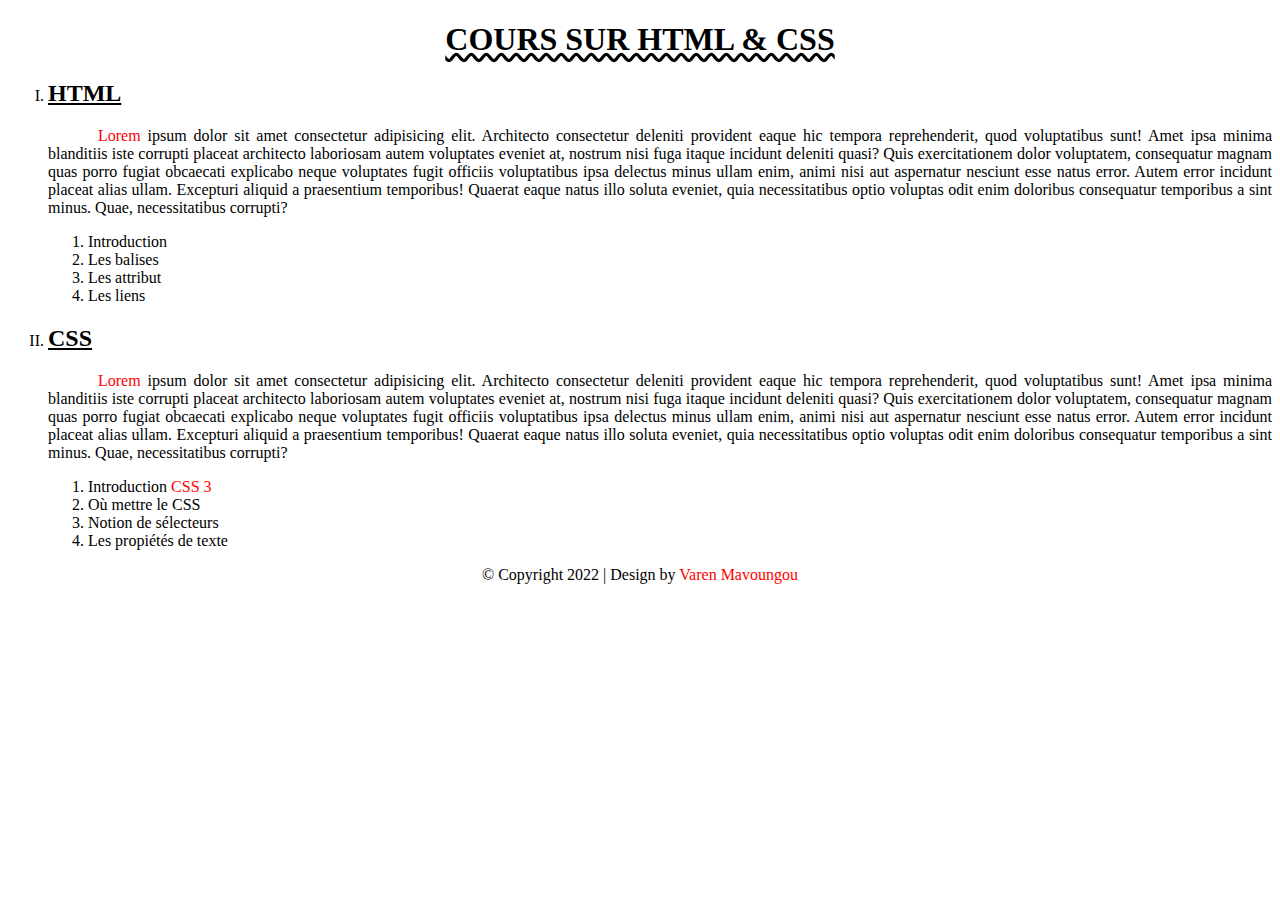
<file: index.html>
<!DOCTYPE html>
<html lang="en">

<head>
    <meta charset="UTF-8">
    <meta name="viewport" content="width=device-width, initial-scale=1.0">
    <title>Document</title>
    <link rel="stylesheet" href="/css/style.css">
</head>

<body>
    <main>
        <h1>COURS SUR HTML & CSS</h1>
        <article>
            <ol type="I" >
                <li>
                    <h2>HTML</h2>
                    <p><span>Lorem</span> ipsum dolor sit amet consectetur adipisicing elit. Architecto consectetur
                        deleniti provident eaque
                        hic tempora reprehenderit, quod voluptatibus sunt! Amet ipsa minima blanditiis iste corrupti
                        placeat
                        architecto laboriosam autem voluptates eveniet at, nostrum nisi fuga itaque incidunt deleniti
                        quasi?
                        Quis exercitationem dolor voluptatem, consequatur magnam quas porro fugiat obcaecati explicabo
                        neque
                        voluptates fugit officiis voluptatibus ipsa delectus minus ullam enim, animi nisi aut aspernatur
                        nesciunt esse natus error. Autem error incidunt placeat alias ullam. Excepturi aliquid a
                        praesentium
                        temporibus! Quaerat eaque natus illo soluta eveniet, quia necessitatibus optio voluptas odit
                        enim
                        doloribus consequatur temporibus a sint minus. Quae, necessitatibus corrupti?</p>

                    <ol>
                        <li>Introduction</li>
                        <li>Les balises</li>
                        <li>Les attribut</li>
                        <li>Les liens</li>
                    </ol>
                </li>
                <li>
                    <h2>CSS</h2>
                    <p><span>Lorem</span> ipsum dolor sit amet consectetur adipisicing elit. Architecto consectetur
                        deleniti provident eaque
                        hic tempora reprehenderit, quod voluptatibus sunt! Amet ipsa minima blanditiis iste corrupti
                        placeat
                        architecto laboriosam autem voluptates eveniet at, nostrum nisi fuga itaque incidunt deleniti
                        quasi?
                        Quis exercitationem dolor voluptatem, consequatur magnam quas porro fugiat obcaecati explicabo
                        neque
                        voluptates fugit officiis voluptatibus ipsa delectus minus ullam enim, animi nisi aut aspernatur
                        nesciunt esse natus error. Autem error incidunt placeat alias ullam. Excepturi aliquid a
                        praesentium
                        temporibus! Quaerat eaque natus illo soluta eveniet, quia necessitatibus optio voluptas odit
                        enim
                        doloribus consequatur temporibus a sint minus. Quae, necessitatibus corrupti?</p>

                    <ol>
                        <li>Introduction <span>CSS 3</span></li>
                        <li>Où mettre le CSS</li>
                        <li>Notion de sélecteurs</li>
                        <li>Les propiétés de texte</li>
                    </ol>
                </li>
            </ol>
        </article>
    </main>
    <footer>
        &copy; Copyright 2022 | Design by <span>Varen Mavoungou</span>
    </footer>
</body>

</html>
</file>
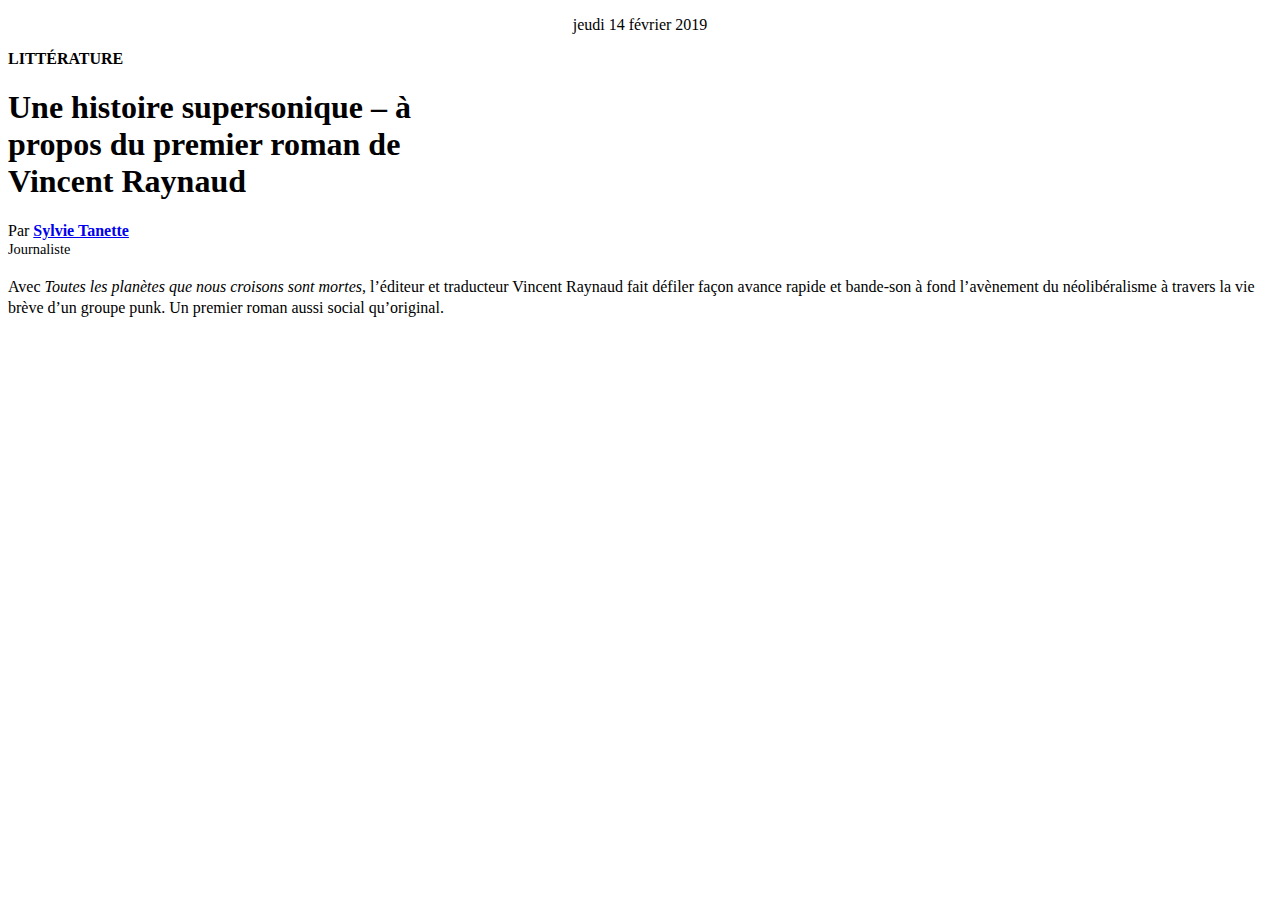
<file: aoc.html>
<!DOCTYPE html>
<html lang="en">

<head>
    <meta charset="UTF-8">
    <meta name="viewport" content="width=device-width, initial-scale=1.0">
    <title>Document</title>
    <link rel="stylesheet" href="css/aoc_style.css">
</head>

<body>
    <main>
        <article>
            <p id="date"> jeudi 14 février 2019 </p>
            <span id="litterature">Littérature</span>
            <h1>Une histoire supersonique – à <br> propos du premier roman de <br> Vincent Raynaud</h1>
            <span>Par</span>
            <a href="https://aoc.media/auteur/tanette-sylvie/" id="nom" target="_blank">Sylvie Tanette</a><br>
            <span id="journal">Journaliste</span>
            <p id="parag">Avec <span>Toutes les planètes que nous croisons sont mortes</span>, l’éditeur et traducteur Vincent Raynaud fait
                défiler façon avance rapide et bande-son à fond l’avènement du néolibéralisme à travers la vie brève
                d’un groupe punk. Un premier roman aussi social qu’original.
            </p>
        </article>
    </main>
</body>

</html>
</file>
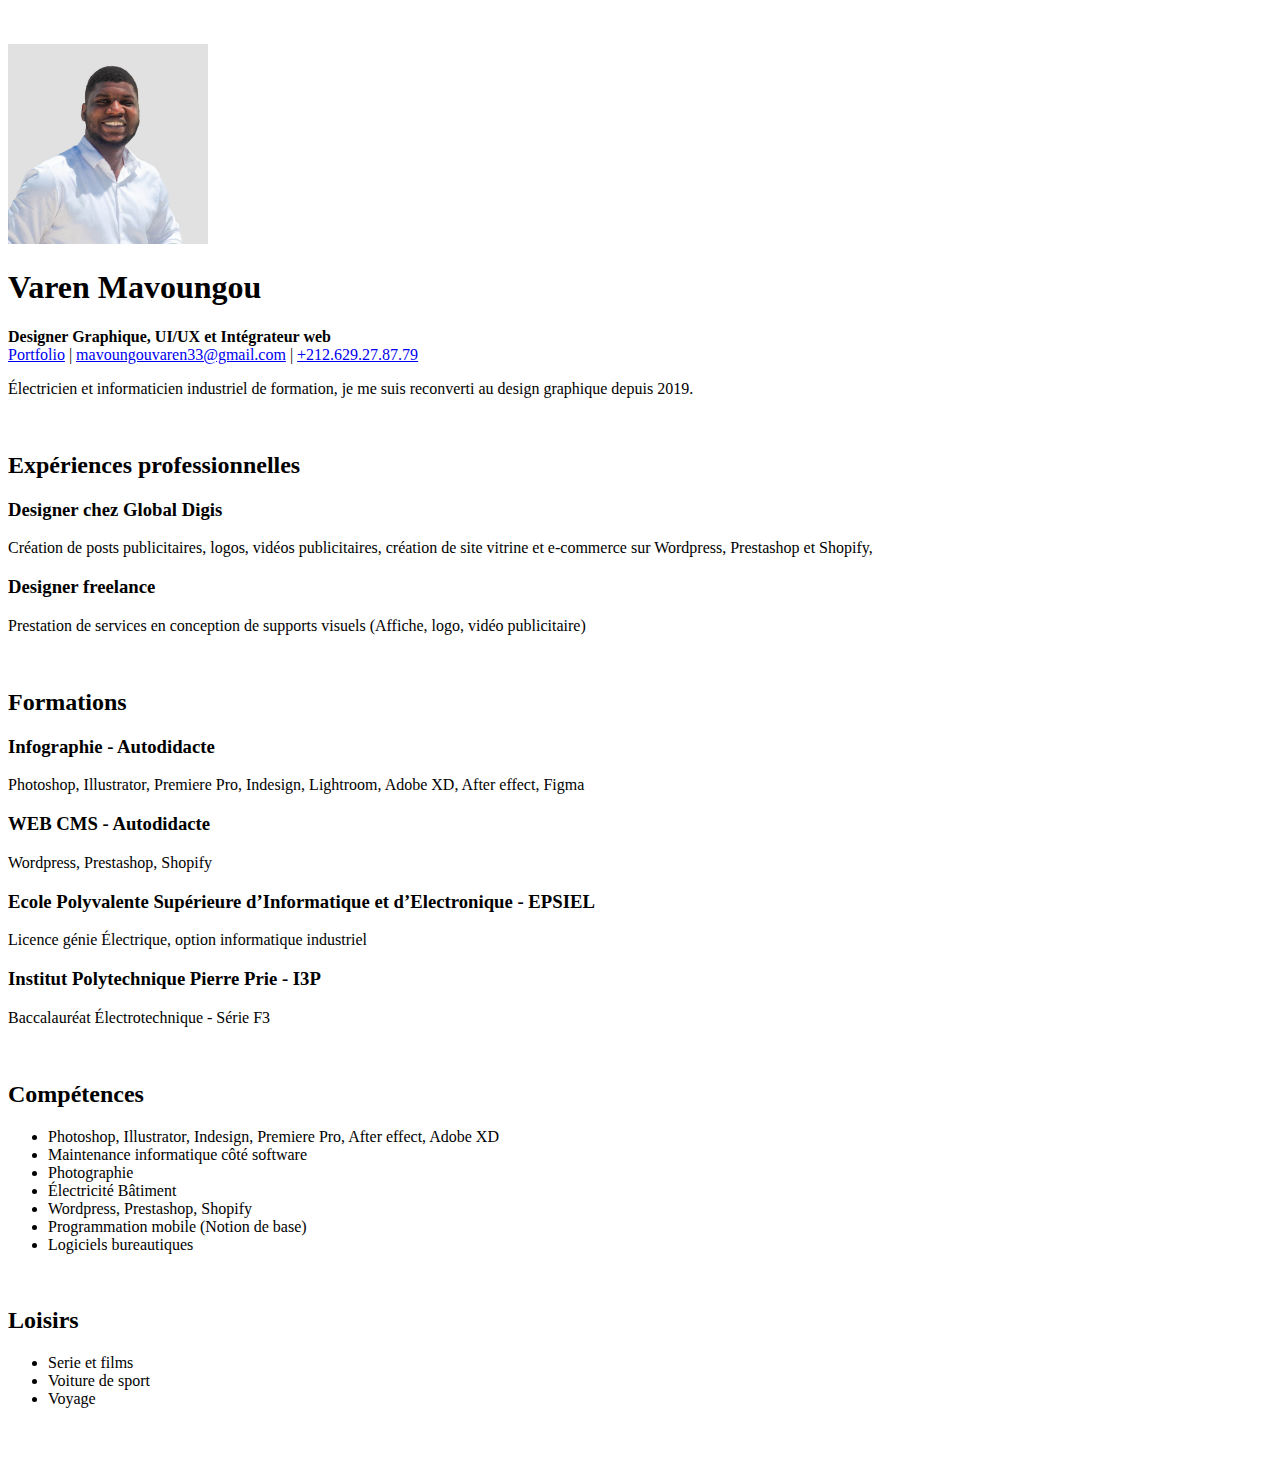
<file: cv.html>
<!DOCTYPE html>
<html lang="en">
<head>
    <meta charset="UTF-8">
    <meta name="viewport" content="width=device-width, initial-scale=1.0">
    <title>CV | Varen Mavoungou</title>
</head>
<body>
    <br><br>
    <img src="images/Profil.jpg" alt="Image de Profil" height="200px">
    
    <h1>Varen Mavoungou</h1>
    <b>Designer Graphique, UI/UX et Intégrateur web</b><br>
    <a href="https://varenmavoungou.com/" target="_blank">Portfolio</a> | 
    <a href="mailto:mavoungouvaren33@gmail.com">mavoungouvaren33@gmail.com</a> | 
    <a href="tel:+212629278779">+212.629.27.87.79</a>
    <p>
        Électricien et informaticien industriel de formation, je me suis reconverti au design graphique depuis 2019.
    </p><br>
    
    <h2>Expériences professionnelles</h2>
    <h3>Designer chez Global Digis</h3>
    <p>
        Création de posts publicitaires, logos, vidéos publicitaires, création de site vitrine et e-commerce sur Wordpress, Prestashop et Shopify,
    </p>
    <h3>Designer freelance</h3>
    <p>
        Prestation de services en conception de supports visuels (Affiche, logo, vidéo publicitaire)
    </p><br>

    <h2>Formations</h2>
    <h3>Infographie - Autodidacte</h3>
    <p>Photoshop, Illustrator, Premiere Pro, Indesign, Lightroom, Adobe XD, After effect, Figma</p>
    <h3>WEB CMS - Autodidacte</h3>
    <p>Wordpress, Prestashop, Shopify</p>
    <h3>Ecole Polyvalente Supérieure d’Informatique et d’Electronique - EPSIEL</h3>
    <p>Licence génie Électrique, option informatique industriel</p>
    <h3>Institut Polytechnique Pierre Prie - I3P</h3>
    <p>Baccalauréat Électrotechnique - Série F3</p><br>

    <h2>Compétences</h2>
    <ul>
        <li>Photoshop, Illustrator, Indesign, Premiere Pro, After effect, Adobe XD</li>
        <li>Maintenance informatique côté software</li>
        <li>Photographie</li>
        <li>Électricité Bâtiment</li>
        <li>Wordpress, Prestashop, Shopify</li>
        <li>Programmation mobile (Notion de base)</li>
        <li>Logiciels bureautiques</li>
    </ul><br>

    <h2>Loisirs</h2>
    <ul>
        <li>Serie et films</li>
        <li>Voiture de sport</li>
        <li>Voyage</li>
    </ul><br><br>
</body>
</html>
</file>
<file: css/style.css>
span{
    color: red;
}

p{
    text-indent: 50px;
    text-align: justify;
}

h2{
    text-decoration: underline;
}

h1{
    text-align: center;
    text-decoration: underline wavy;
}

footer{
    text-align: center;
}
</file>
<file: css/aoc_style.css>
#date{
    text-align: center;
}

#litterature{
    text-transform: uppercase;
    font-weight: bold;
}

h1{
    font-size: 2em;
}

#nom{
    font-weight: bold;
}

article{
    font-family: poppins;
}

p span{
    font-family: none;
    font-weight: 2em;
    font-style: italic;
    line-height: 25px;
}

#journal{
    font-size: 0.9em;
}
</file>
